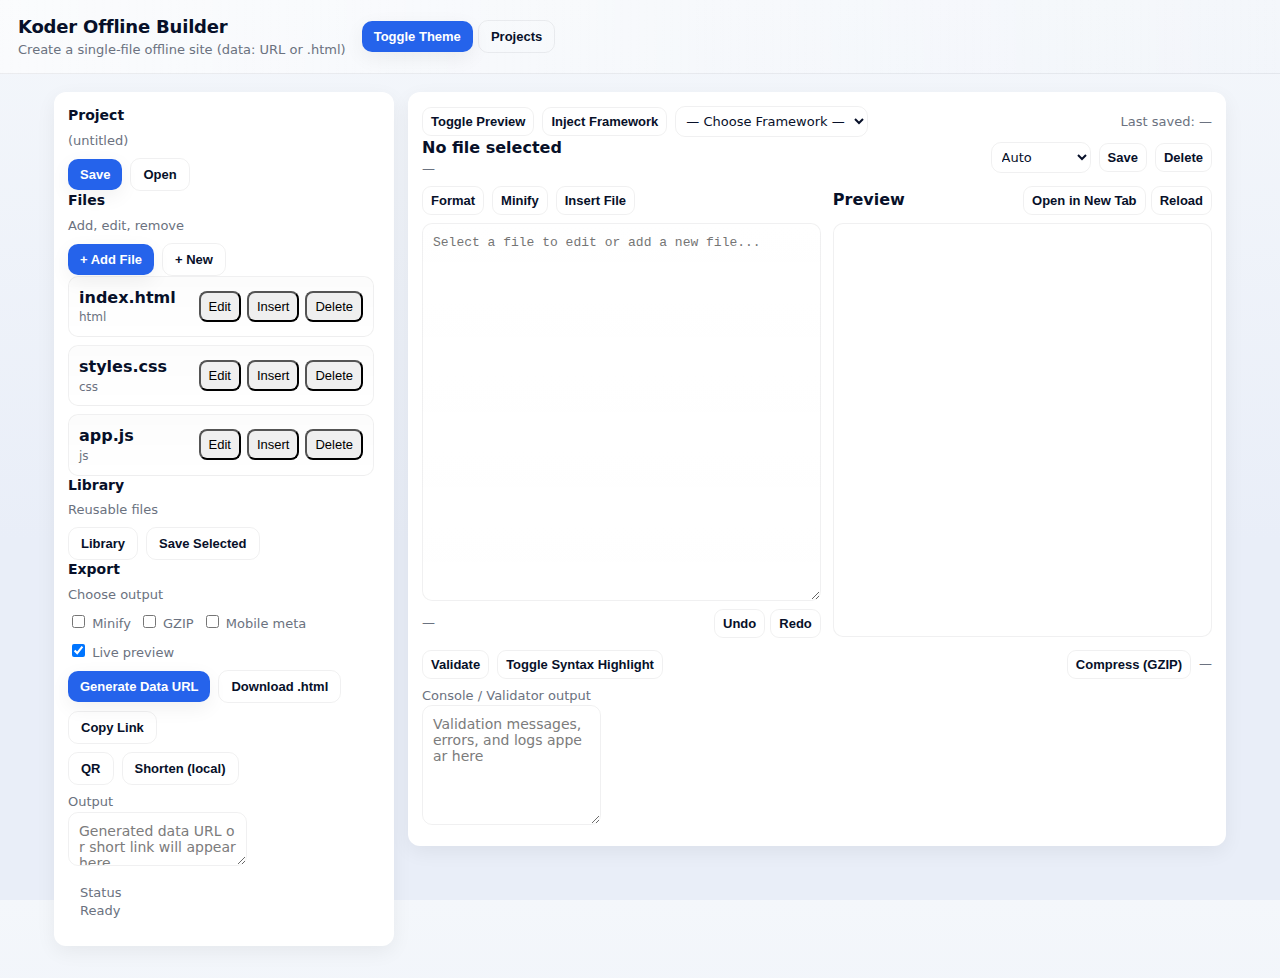
<file: index.html>
<!DOCTYPE html>
<html lang="en">
<head>
  <meta charset="utf-8" />
  <meta name="viewport" content="width=device-width,initial-scale=1" />
  <title>Koder Offline Builder — Full</title>

  <!-- LINK TO CSS (will create next) -->
  <link rel="stylesheet" href="style.css">
</head>
<body>

  <!-- HEADER -->
  <header id="appHeader">
    <div class="brand">
      <h1>Koder Offline Builder</h1>
      <div class="sub">Create a single-file offline site (data: URL or .html)</div>
    </div>

    <div class="actions">
      <button id="themeToggle" class="btn">Toggle Theme</button>
      <button id="openProjectExplorer" class="btn ghost">Projects</button>
    </div>
  </header>

  <!-- LAYOUT: Sidebar (left) + Main (right) -->
  <main id="layout">
    <!-- SIDEBAR -->
    <aside id="sidebar">

      <section class="panel">
        <div class="panelHeader">
          <strong>Project</strong>
          <div id="projectName" class="muted">(untitled)</div>
        </div>

        <div class="panelRow">
          <button id="saveProjectBtn" class="btn">Save</button>
          <button id="openProjectBtn" class="btn ghost">Open</button>
        </div>
      </section>

      <section class="panel">
        <div class="panelHeader"><strong>Files</strong><div class="muted">Add, edit, remove</div></div>

        <div class="panelRow">
          <button id="addFileBtn" class="btn">+ Add File</button>
          <button id="newFileBtn" class="btn ghost">+ New</button>
        </div>

        <!-- hidden system file input for import -->
        <input id="hiddenFileInput" type="file" multiple style="display:none" />

        <!-- file list -->
        <div id="filesList" class="filesList" role="list" aria-live="polite"></div>
      </section>

      <section class="panel">
        <div class="panelHeader"><strong>Library</strong><div class="muted">Reusable files</div></div>
        <div class="panelRow">
          <button id="openLibraryBtn" class="btn ghost">Library</button>
          <button id="addToLibraryBtn" class="btn ghost">Save Selected</button>
        </div>
      </section>

      <section class="panel">
        <div class="panelHeader"><strong>Export</strong><div class="muted">Choose output</div></div>

        <div class="optionRow">
          <label><input id="optMinify" type="checkbox"> Minify</label>
          <label><input id="optGzip" type="checkbox"> GZIP</label>
          <label><input id="optMobile" type="checkbox"> Mobile meta</label>
          <label><input id="optPreview" type="checkbox" checked> Live preview</label>
        </div>

        <div class="panelRow">
          <button id="generateBtn" class="btn">Generate Data URL</button>
          <button id="downloadBtn" class="btn ghost">Download .html</button>
          <button id="copyBtn" class="btn ghost">Copy Link</button>
        </div>

        <div class="panelRow" style="margin-top:8px">
          <button id="qrBtn" class="btn ghost">QR</button>
          <button id="shortenBtn" class="btn ghost">Shorten (local)</button>
        </div>

        <div class="muted" style="margin-top:8px">Output</div>
        <textarea id="outputArea" readonly placeholder="Generated data URL or short link will appear here"></textarea>
      </section>

      <section class="panel small">
        <div class="muted">Status</div>
        <div id="statusText" class="status">Idle</div>
      </section>

    </aside>

    <!-- MAIN AREA -->
    <section id="main">

      <!-- Top controls -->
      <div id="mainControls" class="panel">
        <div style="display:flex;gap:8px;align-items:center;">
          <button id="previewToggle" class="btn small ghost">Toggle Preview</button>
          <button id="injectFrameworkBtn" class="btn small ghost">Inject Framework</button>
          <select id="frameworkSelect" class="small">
            <option value="">— Choose Framework —</option>
            <option value="jquery">jQuery (min)</option>
            <option value="phaser">Phaser (min)</option>
            <option value="p5">p5.js (min)</option>
          </select>
          <div style="flex:1"></div>
          <div class="muted" id="projectUpdated">Last saved: —</div>
        </div>
      </div>

      <!-- Editor and preview split -->
      <div id="editorWrap" class="panel">
        <div class="editorHeader" style="display:flex;align-items:center;gap:8px;">
          <div>
            <strong id="currentFileName">No file selected</strong>
            <div class="muted" id="currentFileMeta">—</div>
          </div>

          <div style="flex:1"></div>

          <select id="editorMode" class="small">
            <option value="auto">Auto</option>
            <option value="html">HTML</option>
            <option value="css">CSS</option>
            <option value="js">JavaScript</option>
            <option value="text">Plain</option>
          </select>

          <button id="saveFileBtn" class="btn small ghost">Save</button>
          <button id="deleteFileBtn" class="btn small ghost">Delete</button>
        </div>

        <div class="editorBody" style="display:flex;gap:12px;margin-top:8px;">
          <!-- Code editor (we'll add syntax highlighting via CSS/JS) -->
          <div style="flex:1;display:flex;flex-direction:column;gap:8px;">
            <div class="toolbar">
              <button id="formatBtn" class="btn small ghost">Format</button>
              <button id="minifyBtn" class="btn small ghost">Minify</button>
              <button id="insertFileBtn" class="btn small ghost">Insert File</button>
            </div>
            <textarea id="editor" class="editorTextarea" spellcheck="false" placeholder="Select a file to edit or add a new file..."></textarea>
            <div style="display:flex;justify-content:space-between;align-items:center;">
              <div class="muted" id="editorInfo">—</div>
              <div>
                <button id="undoBtn" class="btn small ghost">Undo</button>
                <button id="redoBtn" class="btn small ghost">Redo</button>
              </div>
            </div>
          </div>

          <!-- Preview pane -->
          <div style="width:48%;display:flex;flex-direction:column;gap:8px;">
            <div style="display:flex;justify-content:space-between;align-items:center;">
              <strong>Preview</strong>
              <div>
                <button id="openPreviewWindow" class="btn small ghost">Open in New Tab</button>
                <button id="reloadPreview" class="btn small ghost">Reload</button>
              </div>
            </div>
            <iframe id="previewFrame" class="previewFrame" title="Live preview"></iframe>
          </div>
        </div>
      </div>

      <!-- Validator / Lint / Console -->
      <div id="tools" class="panel" style="margin-top:12px;">
        <div style="display:flex;gap:8px;align-items:center;">
          <button id="validateBtn" class="btn small ghost">Validate</button>
          <button id="syntaxHighlightBtn" class="btn small ghost">Toggle Syntax Highlight</button>
          <div style="flex:1"></div>
          <button id="compressBtn" class="btn small ghost">Compress (GZIP)</button>
          <div class="muted" id="toolStatus">—</div>
        </div>

        <div style="margin-top:8px">
          <div class="muted">Console / Validator output</div>
          <textarea id="consoleOutput" readonly placeholder="Validation messages, errors, and logs appear here"></textarea>
        </div>
      </div>

    </section>
  </main>

  <!-- QR modal -->
  <div id="qrModal" class="modal" aria-hidden="true">
    <div class="modalContent">
      <div style="display:flex;justify-content:space-between;align-items:center">
        <strong>QR Code</strong>
        <button id="closeQr" class="btn small ghost">Close</button>
      </div>
      <canvas id="qrCanvas" width="300" height="300" style="background:white;margin-top:8px;border-radius:8px;"></canvas>
      <div style="margin-top:8px;display:flex;gap:8px">
        <button id="downloadQrBtn" class="btn">Download PNG</button>
        <button id="copyQrBtn" class="btn ghost">Copy Image</button>
      </div>
    </div>
  </div>

  <!-- Project Explorer modal -->
  <div id="projectExplorer" class="modal" aria-hidden="true">
    <div class="modalContent">
      <div style="display:flex;justify-content:space-between;align-items:center">
        <strong>Projects</strong>
        <button id="closeProjects" class="btn small ghost">Close</button>
      </div>
      <div id="projectsList" style="margin-top:8px"></div>
      <div style="margin-top:8px">
        <button id="newProjectBtn" class="btn">New Project</button>
      </div>
    </div>
  </div>

  <!-- Offline library modal -->
  <div id="libraryModal" class="modal" aria-hidden="true">
    <div class="modalContent">
      <div style="display:flex;justify-content:space-between;align-items:center">
        <strong>Library</strong>
        <button id="closeLibrary" class="btn small ghost">Close</button>
      </div>
      <div id="libraryList" style="margin-top:8px"></div>
    </div>
  </div>

  <!-- Hidden templates & prototypes -->
  <template id="fileItemTemplate">
    <div class="fileItem">
      <div class="fileMeta"><div class="fileName"></div><div class="muted fileType"></div></div>
      <div class="fileActions">
        <button class="editBtn small ghost">Edit</button>
        <button class="insertBtn small ghost">Insert</button>
        <button class="delBtn small ghost">Delete</button>
      </div>
    </div>
  </template>

  <!-- Link to JS (will create after CSS) -->
  <script src="script.js" defer></script>

</body>
</html>
</file>
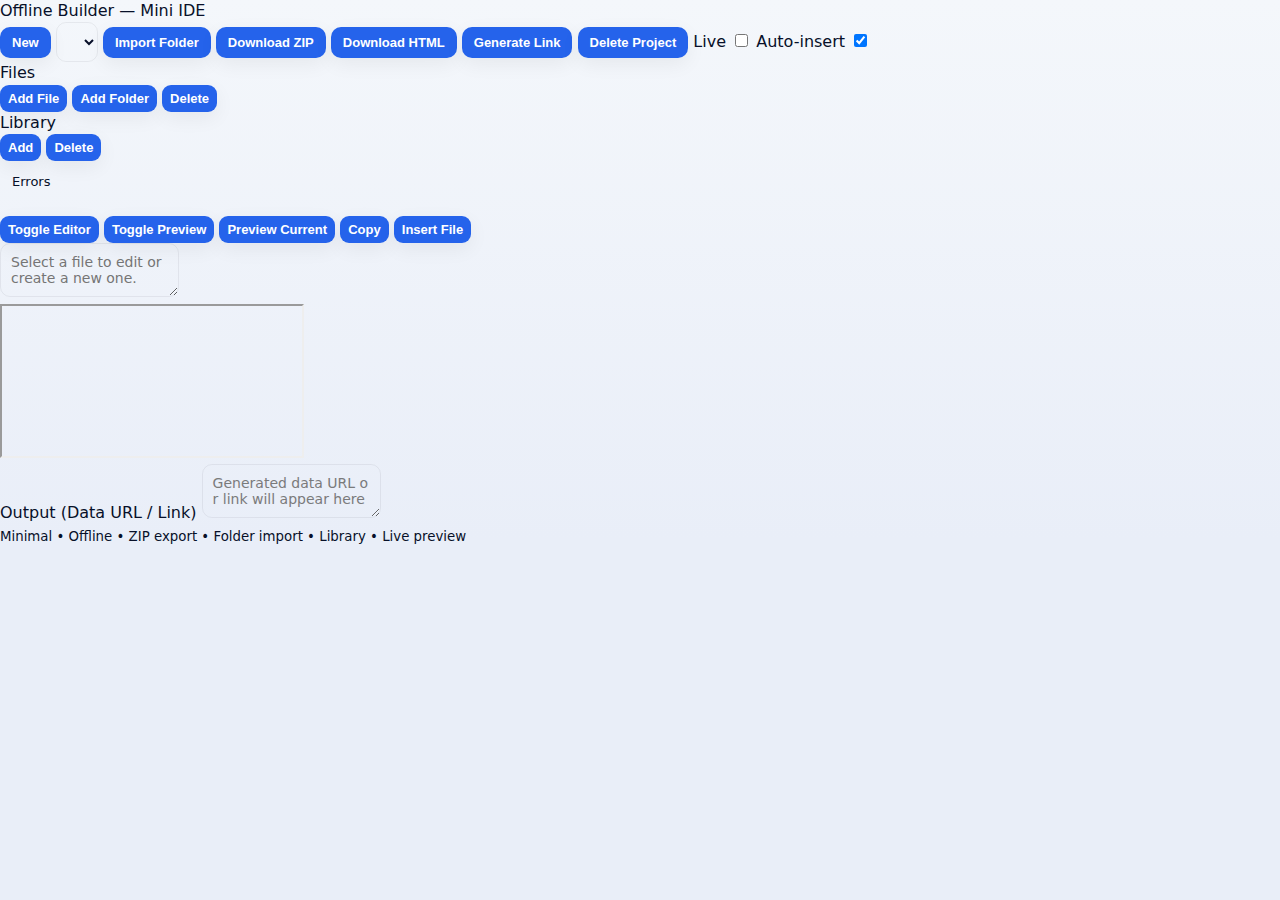
<file: index 2.html>
<!-- START FILE: index.html -->
<!doctype html>
<html lang="en">
<head>
  <meta charset="utf-8" />
  <meta name="viewport" content="width=device-width,initial-scale=1" />
  <title>Offline Site Builder — Mini IDE</title>
  <link rel="stylesheet" href="style.css" />
</head>
<body>
  <div id="app" class="app">
    <header class="topbar">
      <div class="brand">Offline Builder — Mini IDE</div>
      <div class="controls">
        <button id="new-project" class="btn">New</button>
        <select id="project-select" class="project-select" aria-label="Select project"></select>
        <button id="import-folder" class="btn">Import Folder</button>
        <input id="folder-input" type="file" webkitdirectory directory multiple style="display:none" />
        <button id="download-zip" class="btn">Download ZIP</button>
        <button id="download-html" class="btn">Download HTML</button>
        <button id="generate-link" class="btn">Generate Link</button>

        <!-- NEW: Project delete button -->
        <button id="delete-project" class="btn" title="Delete current project">Delete Project</button>

        <label class="small-toggle">Live <input id="live-toggle" type="checkbox"></label>
        <label class="small-toggle">Auto-insert <input id="auto-insert" type="checkbox" checked></label>
      </div>
    </header>

    <main class="main">
      <aside class="leftpane">
        <div class="panel">
          <div class="panel-title">Files</div>
          <div class="file-actions">
            <button id="add-file" class="btn small">Add File</button>
            <button id="add-folder" class="btn small">Add Folder</button>
            <button id="delete-file" class="btn small">Delete</button>
          </div>

          <!-- NEW: Hidden file inputs for picking real files -->
          <input id="add-file-input" type="file" multiple style="display:none" />
          <input id="insert-file-input" type="file" multiple style="display:none" />

          <div id="file-tree" class="file-tree" role="tree"></div>
        </div>

        <div class="panel">
          <div class="panel-title">Library</div>
          <div id="library-list" class="library-list"></div>
          <div class="panel-actions">
            <button id="add-lib" class="btn small">Add</button>
            <button id="del-lib" class="btn small">Delete</button>
          </div>
        </div>

        <div class="panel small">
          <div class="panel-title">Errors</div>
          <pre id="error-box" class="error-box" aria-live="polite"></pre>
        </div>
      </aside>

      <section class="centerpane">
        <div class="editor-toolbar">
          <button id="toggle-editor" class="btn small">Toggle Editor</button>
          <button id="toggle-preview" class="btn small">Toggle Preview</button>
          <button id="preview-current" class="btn small">Preview Current</button>
          <button id="copy-html" class="btn small">Copy</button>
          <button id="insert-file" class="btn small">Insert File</button>
        </div>

        <div class="split" id="split">
          <div class="pane editor-pane" id="editor-pane">
            <textarea id="editor" spellcheck="false" placeholder="Select a file to edit or create a new one."></textarea>
          </div>

          <div class="resizer" id="resizer" title="Drag to resize"></div>

          <div class="pane preview-pane" id="preview-pane">
            <iframe id="preview" title="Preview" sandbox="allow-scripts allow-same-origin"></iframe>
          </div>
        </div>

        <div class="bottom-actions">
          <label>Output (Data URL / Link)</label>
          <textarea id="output" readonly placeholder="Generated data URL or link will appear here"></textarea>
        </div>
      </section>
    </main>

    <footer class="footer">
      <small>Minimal • Offline • ZIP export • Folder import • Library • Live preview</small>
    </footer>
  </div>

  <script src="script.js" defer></script>
</body>
</html>
<!-- END FILE: index.html -->
</file>
<file: style.css>
/* ===========================
   Koder Offline Builder — CSS
   =========================== */

/* Color tokens (light by default) */
:root{
  --bg: #f4f7fb;
  --card: #ffffff;
  --panel-border: rgba(2,6,23,0.06);
  --accent: #2563eb;
  --muted: #6b7280;
  --text: #071029;
  --glass: rgba(255,255,255,0.6);
  --success: #10b981;
  --danger: #ef4444;
  --shadow: 0 6px 20px rgba(2,6,23,0.06);
  --radius: 12px;
}

/* Dark theme */
[data-theme="dark"]{
  --bg: #071027;
  --card: #071a2b;
  --panel-border: rgba(255,255,255,0.04);
  --accent: #60a5fa;
  --muted: #9fb0c7;
  --text: #e6f0fb;
  --glass: rgba(255,255,255,0.03);
  --shadow: 0 8px 30px rgba(0,0,0,0.6);
}

/* Global layout */
*{box-sizing:border-box}
html,body{height:100%}
body{
  margin:0;
  font-family:Inter, system-ui, -apple-system, "Segoe UI", Roboto, "Helvetica Neue", Arial;
  background:linear-gradient(180deg,var(--bg),#e9eef8 60%);
  color:var(--text);
  -webkit-font-smoothing:antialiased;
  -moz-osx-font-smoothing:grayscale;
  line-height:1.4;
}

/* Header */
header#appHeader{
  display:flex;
  align-items:center;
  gap:16px;
  padding:14px 18px;
  border-bottom:1px solid var(--panel-border);
  background:linear-gradient(90deg, rgba(255,255,255,0.6), transparent);
}
.brand h1{margin:0;font-size:18px;letter-spacing:-0.2px}
.brand .sub{font-size:13px;color:var(--muted);margin-top:2px}

/* Buttons */
.btn{
  background:var(--accent);
  color:white;
  border:0;
  padding:8px 12px;
  border-radius:10px;
  cursor:pointer;
  box-shadow:var(--shadow);
  font-weight:600;
  font-size:13px;
}
.btn.ghost{
  background:transparent;
  color:var(--text);
  border:1px solid var(--panel-border);
  box-shadow:none;
}
.btn.small{padding:6px 8px;font-size:13px;border-radius:9px}
.btn:active{transform:translateY(1px)}
.btn[disabled]{opacity:.5;cursor:not-allowed}

/* Main layout */
main#layout{
  display:grid;
  grid-template-columns:340px 1fr;
  gap:14px;
  max-width:1200px;
  margin:18px auto;
  padding:0 14px 32px;
  align-items:start;
}

/* Panels / sidebar / main */
aside#sidebar, section#main{background:var(--card);border-radius:var(--radius);box-shadow:var(--shadow);padding:14px}
.panel{background:transparent;padding:0;border-radius:8px}

/* Panel header */
.panelHeader{display:flex;flex-direction:column;gap:6px;margin-bottom:8px}
.panelHeader strong{font-size:14px}
.muted{color:var(--muted);font-size:13px}

/* Files list */
.filesList{display:flex;flex-direction:column;gap:8px;max-height:36vh;overflow:auto;padding-right:6px}
.fileItem, .file-item{
  display:flex;
  justify-content:space-between;
  align-items:center;
  padding:10px;
  border-radius:10px;
  background:linear-gradient(180deg, rgba(0,0,0,0.01), transparent);
  border:1px solid var(--panel-border);
}
.fileMeta{display:flex;flex-direction:column}
.fileName{font-weight:600}
.fileType{font-size:12px;color:var(--muted)}

/* Controls and options */
.optionRow, .panelRow{display:flex;gap:8px;align-items:center;flex-wrap:wrap;margin-top:8px}
.optionRow label{font-size:13px;color:var(--muted)}

/* Textareas / editor / preview */
textarea, input[type="text"], select{
  font-family:Inter,system-ui,-apple-system,Segoe UI,Roboto,Helvetica,Arial;
  font-size:14px;
  color:var(--text);
  border-radius:10px;
  border:1px solid var(--panel-border);
  background:transparent;
  padding:10px;
  resize:vertical;
}
textarea[readonly]{opacity:0.95}
.editorTextarea{
  height:42vh;
  width:100%;
  line-height:1.45;
  font-family:Menlo, Monaco, monospace;
  font-size:13px;
  white-space:pre;
  overflow:auto;
  background:linear-gradient(180deg, rgba(255,255,255,0.02), transparent);
}
.previewFrame{
  width:100%;
  height:46vh;
  border-radius:10px;
  border:1px solid var(--panel-border);
  background:white;
  overflow:hidden;
}

/* Editor header area */
.editorHeader{display:flex;align-items:center;gap:10px}
.editorBody{display:flex;gap:12px}

/* Toolbar & small controls */
.toolbar{display:flex;gap:8px;align-items:center}
.small{font-size:13px;padding:6px}

/* Validator console */
#consoleOutput{height:120px;overflow:auto}

/* Modals */
.modal{
  position:fixed;
  inset:0;
  display:none;
  align-items:center;
  justify-content:center;
  background:rgba(2,6,23,0.45);
  z-index:9999;
}
.modal[aria-hidden="false"]{display:flex}
.modalContent{
  width:92%;
  max-width:720px;
  background:var(--card);
  padding:16px;
  border-radius:12px;
  box-shadow:var(--shadow);
}

/* Buttons inside modal */
.modalContent button{margin-left:6px}

/* Template helpers */
.fileActions{display:flex;gap:6px;align-items:center}

/* Status & badges */
.status{font-size:13px;color:var(--muted)}
.badge{display:inline-block;padding:6px 10px;border-radius:999px;background:var(--glass);font-size:12px;color:var(--muted)}

/* Small utility */
.row{display:flex;gap:8px;align-items:center}
.col{display:flex;flex-direction:column;gap:8px}

/* Responsive */
@media (max-width:980px){
  main#layout{grid-template-columns:1fr; padding:10px}
  .previewFrame{height:34vh}
  .editorTextarea{height:28vh}
  header#appHeader{flex-direction:column;align-items:flex-start;gap:6px}
}

/* Loading / spinner */
.loader{
  display:inline-block;
  width:18px;height:18px;
  border-radius:50%;
  border:3px solid rgba(0,0,0,0.08);
  border-top-color:var(--accent);
  animation:spin 1s linear infinite;
  vertical-align:middle;
}
@keyframes spin{to{transform:rotate(360deg)}}

/* Tiny utilities */
.hidden{display:none}
.kv{font-size:13px;color:var(--muted)}
.note{font-size:13px;color:var(--muted);margin-top:6px}

/* Focus states for accessibility */
button:focus, textarea:focus, input:focus, select:focus{
  outline:3px solid rgba(37,99,235,0.14);
  outline-offset:2px;
}

/* Prevent long data URL wrapping in some displays */
#outputArea, textarea[readonly]{
  word-break:break-all;
  white-space:pre-wrap;
}

/* QR canvas sizing fallback */
#qrCanvas{width:100%;height:auto;max-width:360px;border-radius:8px}

/* Small tweaks to match HTML elements */
.panel.small{padding:12px;font-size:13px}
.filesList::-webkit-scrollbar{height:8px;width:8px}
.filesList::-webkit-scrollbar-thumb{background:rgba(0,0,0,0.08);border-radius:8px}

/* Give file actions compact look */
.fileActions button{padding:6px 8px;border-radius:8px}
</file>
